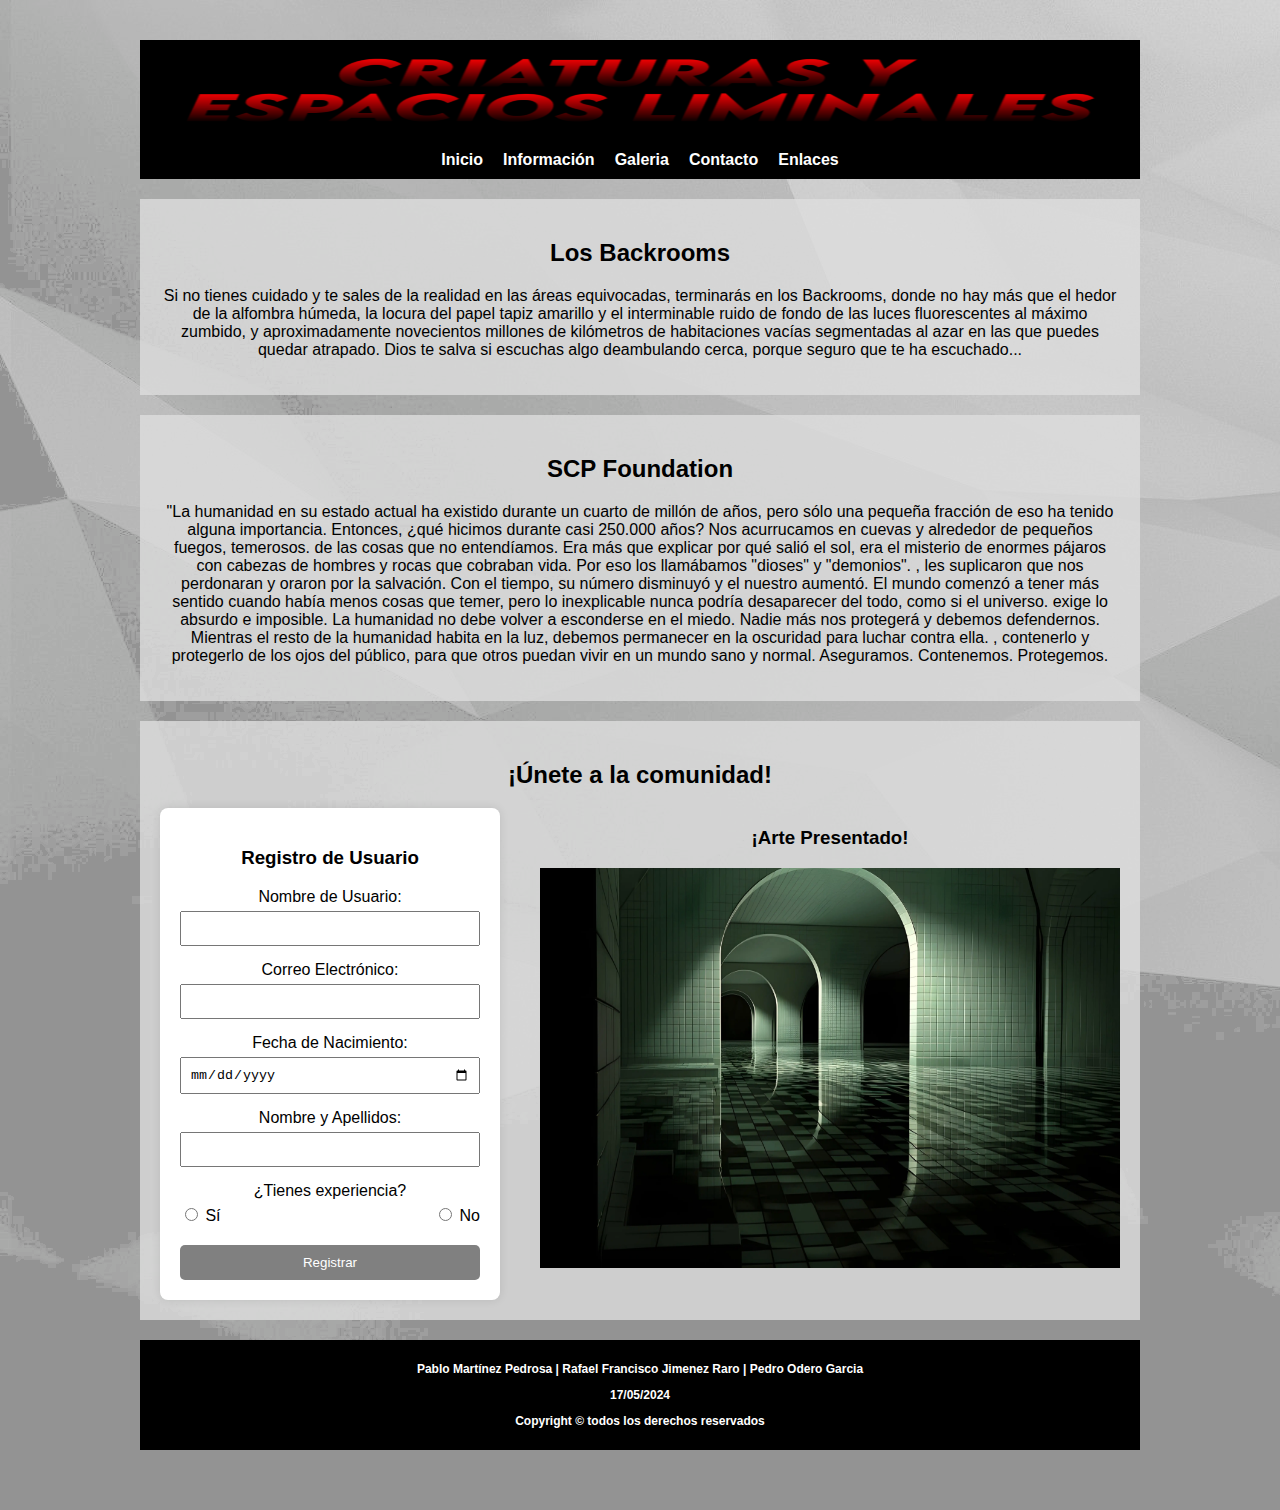
<file: index.html>
<!DOCTYPE html>
<html lang="en">

<head>
    <meta charset="UTF-8" />
    <meta name="viewport" content="width=device-width, initial-scale=1.0" />
    <title>Criaturas y Espacios Liminales</title>
    
    <link rel="stylesheet" href="css/navAndFooter.css" />
    <link rel="stylesheet" href="css/style.css">
    <link rel="stylesheet" href="css/form.css">
    <link rel="stylesheet" href="css/index.css">
    <script src="js/copiarContacto.js"></script>

</head>

<body>
    <header>
        <div class="logo-titulo">
            <img src="resources/imagenes/CRIATURAS-Y-ESPACIOS-LIMINALE-17-5-2024 (1).png" alt="placeholder_icon" />
        </div>
        <div class="navegacion">
            <nav>
                <ul>
                    <li><a href="index.html">Inicio</a></li>
                    <li>
                        <a href="#">Información</a>
                        <ul>
                            <li><a href="backrooms.html">Los Backrooms</a></li>
                            <li><a href="SCP.html">Fundación SCP</a></li>
                        </ul>
                    </li>
                    <li><a href="galeria.html">Galeria</a></li>
                    <li>
                        <a href="#">Contacto</a>
                        <ul>
                            <li>
                                <a href="#" onclick="copiarAlPortapapeles('347721268')">Teléfono</a>
                            </li>
                            <li>
                                <a href="#" onclick="copiarAlPortapapeles('test@correo.com')">Correo electrónico</a>
                            </li>
                        </ul>
                    </li>
                    <li>
                        <a href="#">Enlaces</a>
                        <ul>
                            <li><a href="https://twitter.com/">Twitter</a></li>
                            <li><a href="https://youtube.com/">Youtube</a></li>
                            <li><a href="https://scp-wiki.wikidot.com/">SCP Wiki</a></li>
                            <li>
                                <a href="http://backrooms-wiki.wikidot.com/">Backrooms wiki</a>
                            </li>
                        </ul>
                    </li>
                </ul>
            </nav>
        </div>
    </header>

    <main>
    <section id="backrooms">
        <h2>Los Backrooms</h2>
        <p>
            Si no tienes cuidado y te sales de la realidad en las áreas equivocadas, terminarás en
            los Backrooms, donde no hay más que el hedor de la alfombra húmeda, la locura del
            papel tapiz amarillo y el interminable ruido de fondo de las luces fluorescentes al máximo
            zumbido, y aproximadamente novecientos millones de kilómetros de habitaciones vacías
            segmentadas al azar en las que puedes quedar atrapado. Dios te salva si escuchas algo
            deambulando cerca, porque seguro que te ha escuchado...
        </p>
    </section>

    <section id="scps">
        <h2>SCP Foundation</h2>
        <p>
            "La humanidad en su estado actual ha existido durante un cuarto de millón de años, 
            pero sólo una pequeña fracción de eso ha tenido alguna importancia. Entonces, ¿qué 
            hicimos durante casi 250.000 años? Nos acurrucamos en cuevas y alrededor de pequeños 
            fuegos, temerosos. de las cosas que no entendíamos. Era más que explicar por qué salió 
            el sol, era el misterio de enormes pájaros con cabezas de hombres y rocas que cobraban 
            vida. Por eso los llamábamos "dioses" y "demonios". , les suplicaron que nos perdonaran 
            y oraron por la salvación. Con el tiempo, su número disminuyó y el nuestro aumentó. 
            El mundo comenzó a tener más sentido cuando había menos cosas que temer, pero lo inexplicable 
            nunca podría desaparecer del todo, como si el universo. exige lo absurdo e imposible. 
            La humanidad no debe volver a esconderse en el miedo. Nadie más nos protegerá y debemos 
            defendernos. Mientras el resto de la humanidad habita en la luz, debemos permanecer en la 
            oscuridad para luchar contra ella. , contenerlo y protegerlo de los ojos del público, para 
            que otros puedan vivir en un mundo sano y normal. Aseguramos. Contenemos. Protegemos.
        </p>
    </section>

    <section id="">
        <h2>¡Únete a la comunidad!</h2>
        <div class="flex-container">
            <div class="container">
                <h3>Registro de Usuario</h3>
                <form id="form" action="#" method="post">
                    <div class="form-group">
                        <label for="username">Nombre de Usuario:</label>
                        <input type="text" id="username" name="username" required>
                    </div>
                    <div class="form-group">
                        <label for="email">Correo Electrónico:</label>
                        <input type="email" id="email" name="email" required>
                    </div>
                    <div class="form-group">
                        <label for="dob">Fecha de Nacimiento:</label>
                        <input type="date" id="fecha_nacimiento" name="fecha_nacimiento" required>
                    </div>
                    <div class="form-group">
                        <label for="fullname">Nombre y Apellidos:</label>
                        <input type="text" id="fullname" name="fullname" required>
                    </div>
                    <div class="form-group">
                        <label>¿Tienes experiencia?</label>
                        <div class="radio-group">
                            <label>
                                <input type="radio" name="experience" value="yes" required> Sí
                            </label>
                            <label>
                                <input type="radio" name="experience" value="no" required> No
                            </label>
                        </div>
                    </div>
                    <button class="btn-submit" type="submit">Registrar</button>
                </form>
                <script src="js/validarFormulario.js"></script>
            </div>
    
            <div class="arte">
                <h3>¡Arte Presentado!</h3>
                <div>
                    <img src="resources/imagenes/1692290817486-411710662.webp" alt="Arte">
                </div>
            </div>
        </div>
    </section>
    </section>
    </main>

    <div>
        <footer>
            <p>Pablo Martínez Pedrosa | Rafael Francisco Jimenez Raro | Pedro Odero Garcia</p>
            <date>17/05/2024</date>
            <p>Copyright © todos los derechos reservados</p>
        </footer>
    </div>
</body>

</html>
</file>
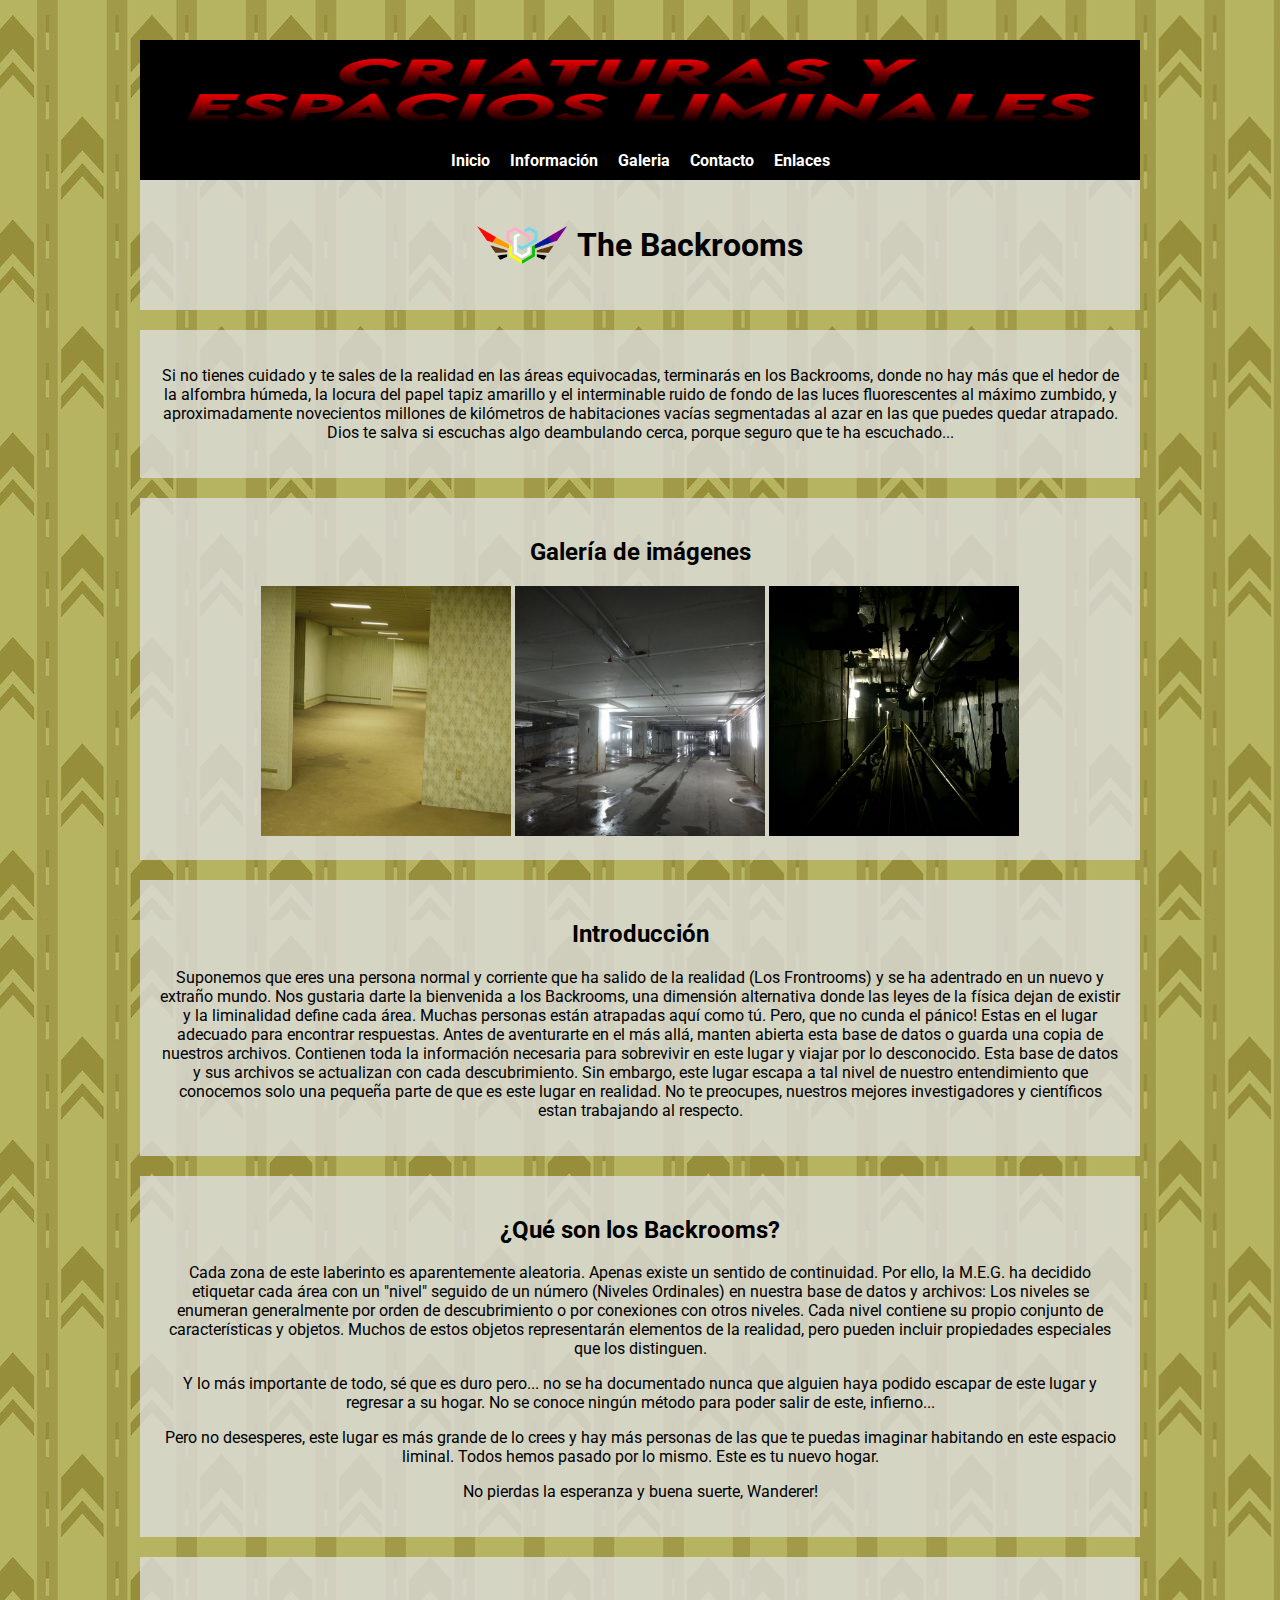
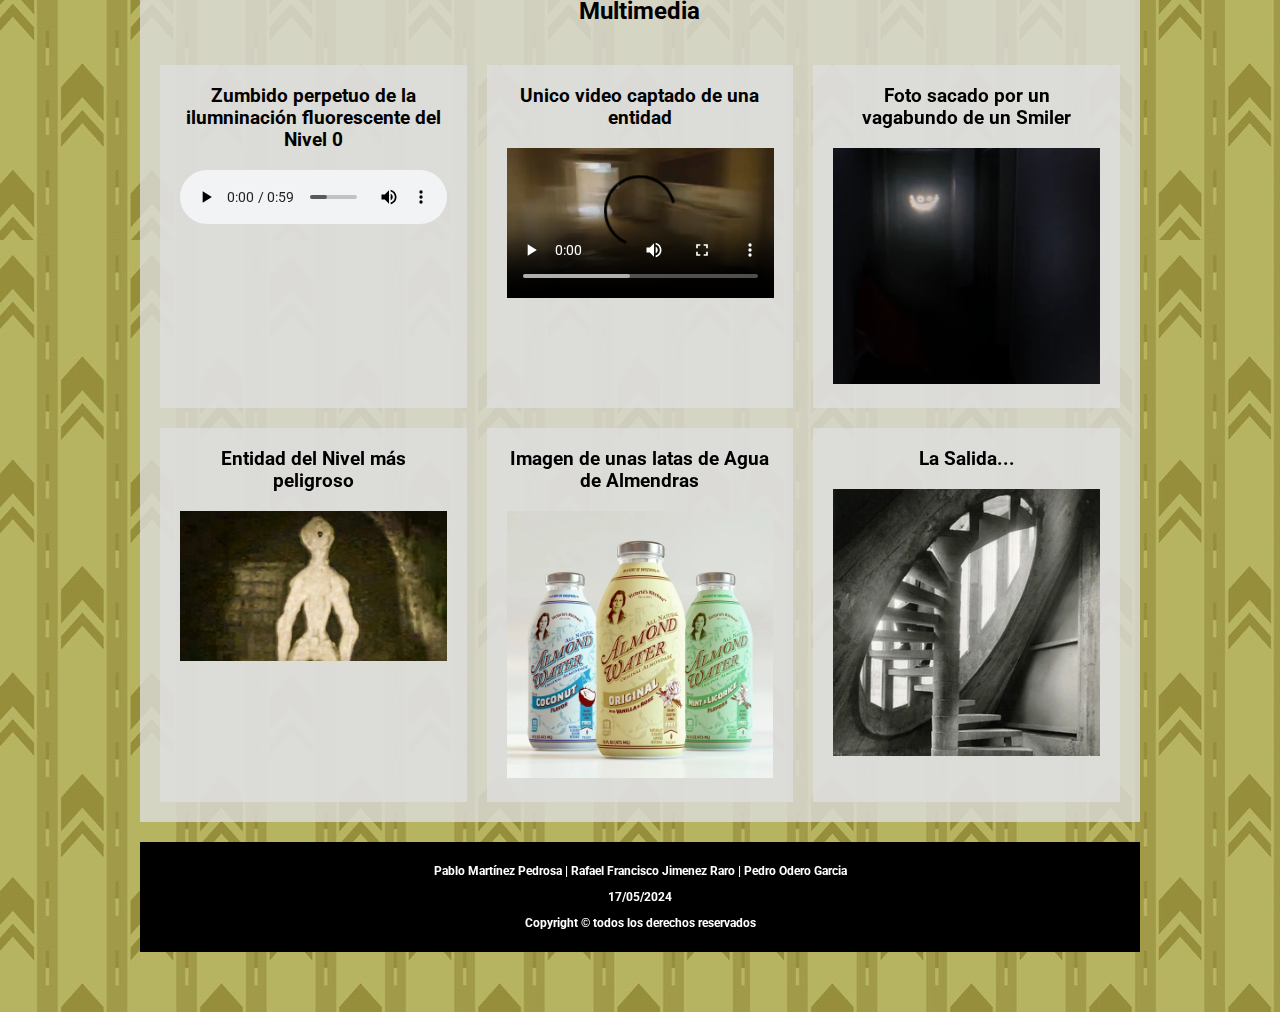
<file: backrooms.html>
<!DOCTYPE html>
<html>
<head>
    <meta charset="UTF-8" />
    <meta name="viewport" content="width=device-width, initial-scale=1.0" />
    <title>Los Backrooms</title>

    <link rel="stylesheet" href="css/navAndFooter.css">
    <link rel="stylesheet" href="css/style.css">
    <link rel="stylesheet" href="css/backrooms.css">
    <link rel="stylesheet" href="https://fonts.googleapis.com/css?family=Roboto">
    <script src="js/copiarContacto.js"></script>

</head>
<body>
    <header>
        <div class="logo-titulo">
            <img src="resources/imagenes/CRIATURAS-Y-ESPACIOS-LIMINALE-17-5-2024 (1).png" alt="placeholder_icon" />
        </div>
        <div class="navegacion">
    <nav>
        <ul>
            <li><a href="index.html">Inicio</a></li>
            <li>
                <a href="#">Información</a>
                <ul>
                    <li><a href="backrooms.html">Los Backrooms</a></li>
                    <li><a href="SCP.html">Fundación SCP</a></li>
                </ul>
            </li>
            <li><a href="galeria.html">Galeria</a></li>
            <li>
                <a href="#">Contacto</a>
                <ul>
                    <li><a href="#" onclick="copiarAlPortapapeles('347721268')">Teléfono</a></li>
                    <li><a href="#" onclick="copiarAlPortapapeles('test@correo.com')">Correo electrónico</a></li>
                </ul>
            </li>
            <li>
                <a href="#">Enlaces</a>
                <ul>
                    <li><a href="https://twitter.com/">Twitter</a></li>
                    <li><a href="https://youtube.com/">Youtube</a></li>
                    <li><a href="https://scp-wiki.wikidot.com/">SCP Wiki</a></li>
                    <li><a href="http://backrooms-wiki.wikidot.com/">Backrooms wiki</a></li>
                </ul>
            </li>
        </ul>
    </nav>
</div>
  
  <main>
    <section id="titulo">
        <img src="resources/imagenes/International MEG.png">
        <h1>The Backrooms</h1>
    </section>

    <section id="inicio">
        <p>
            Si no tienes cuidado y te sales de la realidad en las áreas equivocadas, terminarás en
            los Backrooms, donde no hay más que el hedor de la alfombra húmeda, la locura del
            papel tapiz amarillo y el interminable ruido de fondo de las luces fluorescentes al máximo
            zumbido, y aproximadamente novecientos millones de kilómetros de habitaciones vacías
            segmentadas al azar en las que puedes quedar atrapado. Dios te salva si escuchas algo
            deambulando cerca, porque seguro que te ha escuchado...
        </p>
    </section>

    <section id="galeria">
        <h2>Galería de imágenes</h2>
        <img src="resources/imagenes/Nivel 0.webp" alt="Imagen 1">
        <img src="resources/imagenes/Level-1.webp" alt="Imagen 2">
        <img src="resources/imagenes/Nivel_2_rework_xd_29.webp" alt="Imagen 3">
      </section>
    
    <section id="introduccion">
        <h2>Introducción</h2>
        <p>
            Suponemos que eres una persona normal y corriente que ha salido de la realidad (Los Frontrooms) 
            y se ha adentrado en un nuevo y extraño mundo. Nos gustaria darte la bienvenida a los Backrooms, una 
            dimensión alternativa donde las leyes de la física dejan de existir y la liminalidad define cada área.
            Muchas personas están atrapadas aquí como tú. Pero, que no cunda el pánico! Estas en el lugar adecuado para encontrar 
            respuestas. Antes de aventurarte en el más allá, manten abierta esta base de datos o guarda una copia de nuestros archivos. 
            Contienen toda la información necesaria para sobrevivir en este lugar y viajar por lo desconocido. Esta base de datos 
            y sus archivos se actualizan con cada descubrimiento. Sin embargo, este lugar escapa a tal nivel de nuestro entendimiento 
            que conocemos solo una pequeña parte de que es este lugar en realidad. No te preocupes, nuestros mejores investigadores y 
            científicos estan trabajando al respecto.
        </p>
    </section>

    <section id="descripcion">
        <h2>¿Qué son los Backrooms?</h2>
            <p>
                Cada zona de este laberinto es aparentemente aleatoria. Apenas existe un sentido de continuidad. Por ello, 
                la M.E.G. ha decidido etiquetar cada área con un "nivel" seguido de un número (Niveles Ordinales) en nuestra 
                base de datos y archivos: Los niveles se enumeran generalmente por orden de descubrimiento o por conexiones 
                con otros niveles. Cada nivel contiene su propio conjunto de características y objetos. Muchos de estos objetos 
                representarán elementos de la realidad, pero pueden incluir propiedades especiales que los distinguen.
            </p>

            <p>
                Y lo más importante de todo, sé que es duro pero... no se ha documentado nunca que alguien haya podido escapar 
                de este lugar y regresar a su hogar. No se conoce ningún método para poder salir de este, infierno...
            </p>

            <p>
                Pero no desesperes, este lugar es más grande de lo crees y hay más personas de las que te puedas imaginar 
                habitando en este espacio liminal. Todos hemos pasado por lo mismo. Este es tu nuevo hogar.
            </p>

            <p>
                No pierdas la esperanza y buena suerte, Wanderer!
            </p>
    </section>

    <section id="multimedia">
        <h2>Multimedia</h2>
        <div id="audio">
            <h3>Zumbido perpetuo de la ilumninación fluorescente del Nivel 0</h3>
            <audio controls>
                <source src="resources/audios/Level0LightAmbience.mp3.mpeg">
            </audio>
        </div>
        <div id="video">
            <h3>Unico video captado de una entidad</h3>
            <video controls>
                <source src="resources/videos/Video_sabueso_backrooms.mp4.mp4">
            </video>
        </div>
        <div id="smiler">
            <h3>Foto sacado por un vagabundo de un Smiler</h3>
            <img src="resources/imagenes/Entity-3-cc.webp">
        </div>
        <div id="gray">
            <h3>Entidad del Nivel más peligroso</h3>
            <img src="resources/imagenes/hq720 (1).jpg">
        </div>
        <div>
            <h3>Imagen de unas latas de Agua de Almendras</h3>
            <img src="resources/imagenes/Nuevo_diseño_agua_de_almendras..webp">
        </div>
        <div>
            <h3>La Salida...</h3>
            <img src="resources/imagenes/9223372036854775807.webp">
        </div>
    </section>
  </main>
  
  <div>
    <footer>
        <p>Pablo Martínez Pedrosa | Rafael Francisco Jimenez Raro | Pedro Odero Garcia</p>
        <date>17/05/2024</date>
        <p>Copyright © todos los derechos reservados</p>
    </footer>
</div>
</body>
</html>
</file>
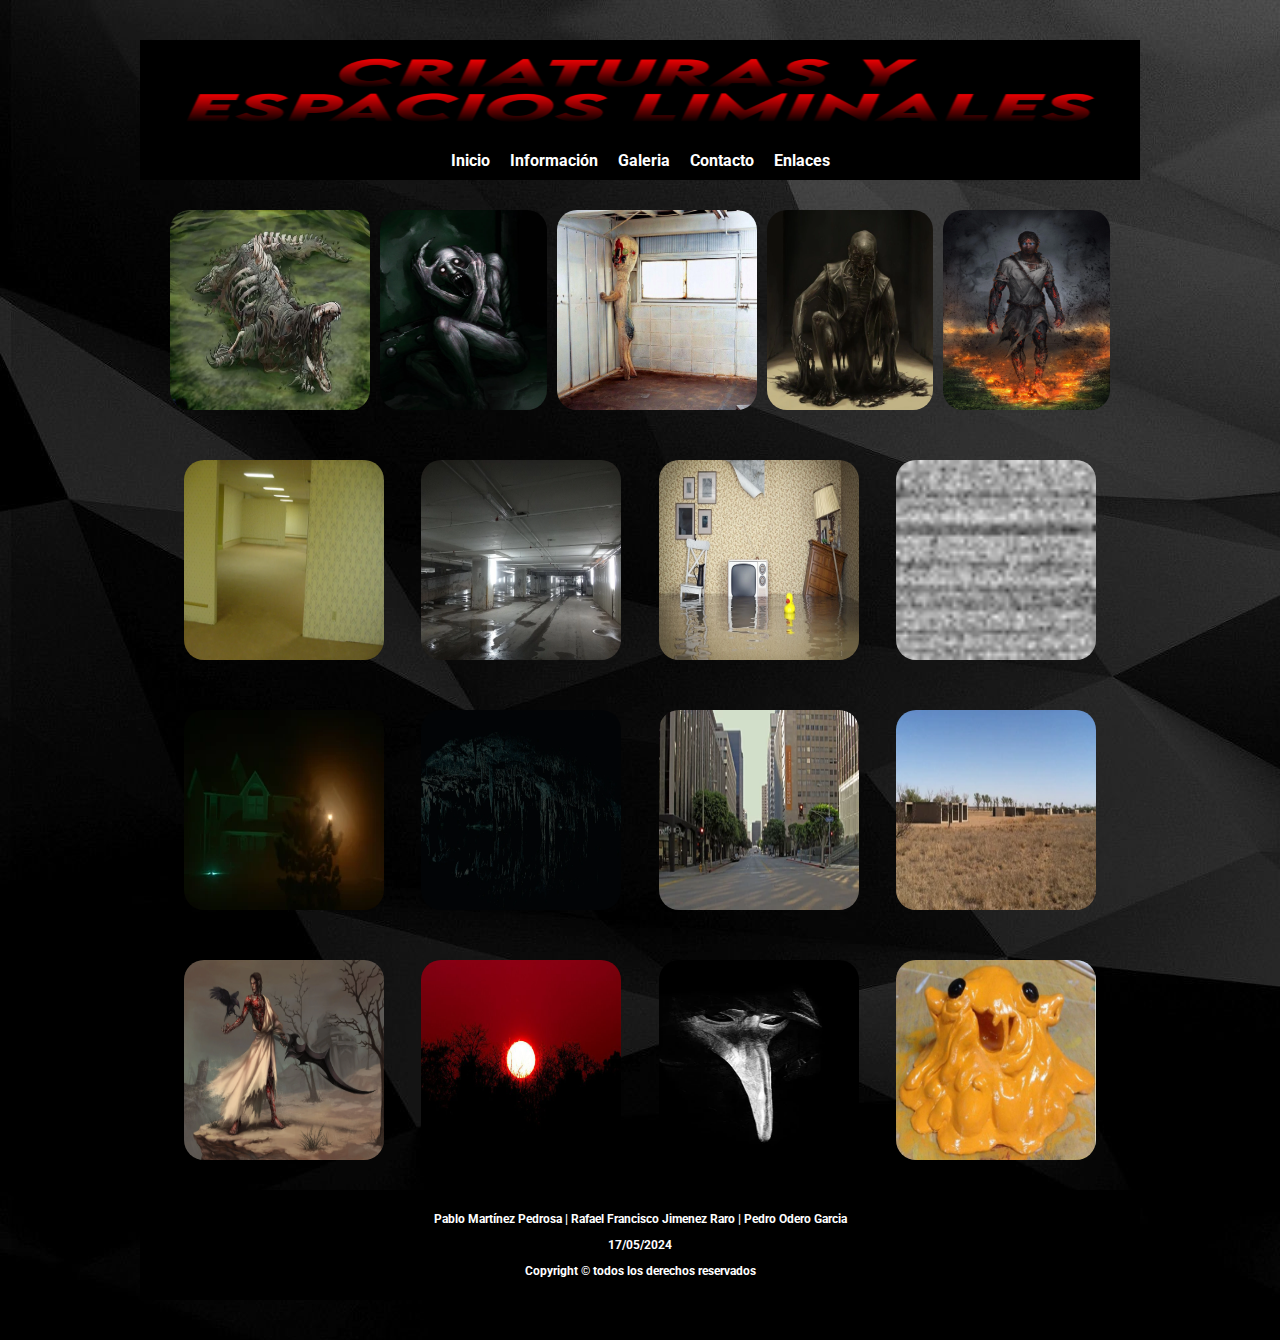
<file: Galeria.html>
<!DOCTYPE html>
<html lang="en">
<head>
    <meta charset="UTF-8">
    <meta name="viewport" content="width=device-width, initial-scale=1.0">
    <title>Galeria de Criaturas y Espacios Liminales</title>

    <link rel="stylesheet" href="https://fonts.googleapis.com/css?family=Roboto">
    <link rel="stylesheet" href="css/galeriaStyle.css">
    <link rel="stylesheet" href="css/navAndFooter.css" />
    <script src="js/copiarContacto.js"></script>

</head>
<body>
    <header>
        <div class="logo-titulo">
            <img src="resources/imagenes/CRIATURAS-Y-ESPACIOS-LIMINALE-17-5-2024 (1).png" alt="placeholder_icon" />
        </div>
        <div class="navegacion">
    <nav>
        <ul>
            <li><a href="index.html">Inicio</a></li>
            <li>
                <a href="#">Información</a>
                <ul>
                    <li><a href="backrooms.html">Los Backrooms</a></li>
                    <li><a href="SCP.html">Fundación SCP</a></li>
                </ul>
            </li>
            <li><a href="#">Galeria</a></li>
            <li>
                <a href="#">Contacto</a>
                <ul>
                    <!-- Para mi yo del futuro: esto necesita JAVASCRIPT; al clickar el telefono se copia al portapapeles -->
                    <li><a href="#" onclick="copiarAlPortapapeles('347721268')">Teléfono</a></li>
                    <li><a href="#" onclick="copiarAlPortapapeles('test@correo.com')">Correo electrónico</a></li>
                </ul>
            </li>
            <li>
                <a href="#">Enlaces</a>
                <ul>
                    <li><a href="https://twitter.com/">Twitter</a></li>
                    <li><a href="https://youtube.com/">Youtube</a></li>
                    <li><a href="https://scp-wiki.wikidot.com/">SCP Wiki</a></li>
                    <li><a href="http://backrooms-wiki.wikidot.com/">Backrooms wiki</a></li>
                </ul>
            </li>
        </ul>
    </nav>
</div>

        <section class="galeria">
            <img src="resources/imagenes/SCP-682.png" alt="imagen1">
            <img src="resources/imagenes/SCP-096.png" alt="">
            <img src="resources/imagenes/SCP-173.png" alt="">
            <img src="resources/imagenes/SCP-106.png" alt="">
            <img src="resources/imagenes/Scp_073.png" alt="">
        </section>
        <section class="galeria">
            <img src="resources/imagenes/nivel0.png" alt="">
            <img src="resources/imagenes/Level-1.png" alt="">
            <img src="resources/imagenes/Level_7.png" alt="">
            <img src="resources/imagenes/Nivelfinal.png" alt="">
        </section>
        <section class="galeria">
            <img src="resources/imagenes/Level-9-2-cc.png" alt="">
            <img src="resources/imagenes/Level-8-cc.png" alt="">
            <img src="resources/imagenes/Level-11.png" alt="">
            <img src="resources/imagenes/Concrete1.png" alt="">
        </section>
        <section class="galeria">
            <img src="resources/imagenes/Scp_076.png" alt="">
            <img src="resources/imagenes/SCP-001-Alba.png" alt="">
            <img src="resources/imagenes/SCP-049.png" alt="">
            <img src="resources/imagenes/SCP_999.png" alt="">
        </section>
    
    
        <div>
            <footer>
                <p>Pablo Martínez Pedrosa | Rafael Francisco Jimenez Raro | Pedro Odero Garcia</p>
                <date>17/05/2024</date>
                <p>Copyright © todos los derechos reservados</p>
            </footer>
        </div>
</body>
</html>
</file>
<file: css/navAndFooter.css>
.logo-titulo {
    display: flex;
    align-items: stretch;
    height: 100px;
    border-bottom: 1px solid black;
}

.logo-titulo img {
    height: 100%;
    width: 100%;
    /*define como se escala la imagen*/
    object-fit:fill;
}

.navegacion {
    background-color: #000000;
    padding: 0px 20px;
    display: flex;
    justify-content: center;
    align-items: center;
}

.navegacion nav {
    display: flex;
    /* space-evenly deja un espacio igual entre los elementos */
    justify-content:space-evenly; 
    width: 100%;
}

.navegacion nav ul {
    display: flex;
    list-style: none;
    margin: 0;
    padding: 0;
}

.navegacion nav ul li {
    position: relative;
    text-align: center;
}

.navegacion nav ul li a {
    color: white;
    text-decoration: none;
    font-weight: bold;
    padding: 10px;
    display: block;
}

/* Submenu */
.navegacion nav ul li ul {
    display: none;
    position: absolute;
    top: 100%;
    left: 50%;
    transform: translateX(-50%);
    background-color: #000000;
    list-style: none;
    padding: 0;
    margin: 0;
    min-width: 150px;
    border-top: 3px solid transparent;
}

.navegacion nav ul li:hover ul {
    display: block;
    border-top-color: rgb(255, 0, 0);
}

/* Efectos */
.navegacion nav ul li a:hover {
    transition: color 0.20s ease;
    color: rgb(255, 104, 45);
    transform: scale(1.1);
}

/*Footer*/
footer{
    color:white;
    font-weight: bold;
    font-size: 12px;
    background-color: #000000;
    padding:10px;
    text-align: center;
}
</file>
<file: css/style.css>
body {
    max-width: 1000px;
    padding: 40px;
    margin: 0 auto;
    align-items: center;
    font-family: 'Roboto', sans-serif;
}

header, footer {
    text-align: center;
    margin-bottom: 20px;
}

main {
    display: grid;
    grid-gap: 20px;
}

section {
    padding: 20px;
    background-color: rgba(221, 221, 221, 0.8);
    text-align: center;
}

footer {
    margin-top: 20px;
}

#multimedia {
    display: grid;
    gap: 20px;
    grid-template-columns: auto;
}

#titulo {
    display: flex;
    align-items: center;
    text-align: center;
    justify-content: center;
}

#titulo img {
    width: 90px;
}

#titulo h1 {
    margin-left: 10px;
}

#galeria img {
    width: 250px;
    height: 250px;
    transition: transform 0.3s ease;
}

#galeria img:hover {
    transform: scale(1.1);
}

video {
    width: 600px;
}

#multimedia {
    display: grid;
    gap: 20px;
    grid-template-columns: repeat(auto-fit, minmax(250px, 1fr));
    justify-content: center;
}

#multimedia > div {
    background-color: rgba(221, 221, 221, 0.8);
    padding: 20px;
    text-align: center;
}

#multimedia h2 {
    grid-column: 1 / -1;
}

#multimedia h3 {
    margin-top: 0;
}

#multimedia audio,
#multimedia video,
#multimedia img {
    max-width: 100%;
}
</file>
<file: css/form.css>
.flex-container {
    display: flex;
    justify-content: space-between;
    align-items: flex-start;
}
.container {
    background-color: #fff;
    padding: 20px;
    border-radius: 8px;
    box-shadow: 0 0 10px rgba(0, 0, 0, 0.1);
    width: 300px;
}
.form-group {
    margin-bottom: 15px;
}
.form-group label {
    display: block;
    margin-bottom: 5px;
}
.form-group input, .form-group select {
    width: 100%;
    padding: 8px;
    box-sizing: border-box;
}
.form-group input[type="radio"] {
    width: auto;
}
.form-group .radio-group {
    display: flex;
    justify-content: space-between;
}
.btn-submit {
    background-color: gray;
    color: #fff;
    padding: 10px 15px;
    border: none;
    border-radius: 5px;
    cursor: pointer;
    width: 100%;
}
.btn-submit:hover {
    background-color: darkslategray;
}
.arte img {
    width: 580px;
    height: 400px;
}
</file>
<file: css/index.css>
body {
    background-image: url(../resources/imagenes/6346.png);

}

section {
    background-color: rgba(221, 221, 221, 0.8);
}
</file>
<file: css/backrooms.css>
body {
    background-image: url(../resources/imagenes/flat\,750x1000\,075\,f.jpg);
}

section {
    background-color: rgba(221, 221, 221, 0.8);
}
</file>
<file: css/galeriaStyle.css>
body {
    background-image: url("../resources/imagenes/6346.jpg");
    max-width: 1000px;
    padding: 40px;
    margin: 0 auto;
    align-items: center;
    font-family: 'Roboto', sans-serif;
}

.galeria {
    display: flex;
    gap: 10px;
    padding: 20px;
    margin: 10px;
    flex-direction: row;
    justify-content: space-around;
}

.galeria img {
    height: 200px;
    width: 200px;
    border-radius: 20px;
}

.galeria img:hover {
    transform: scale(1.1);
}

.galeria section {
    padding: 20px;
    background-color: rgba(0, 0, 0, 0.8);
    text-align: center;
}
</file>
